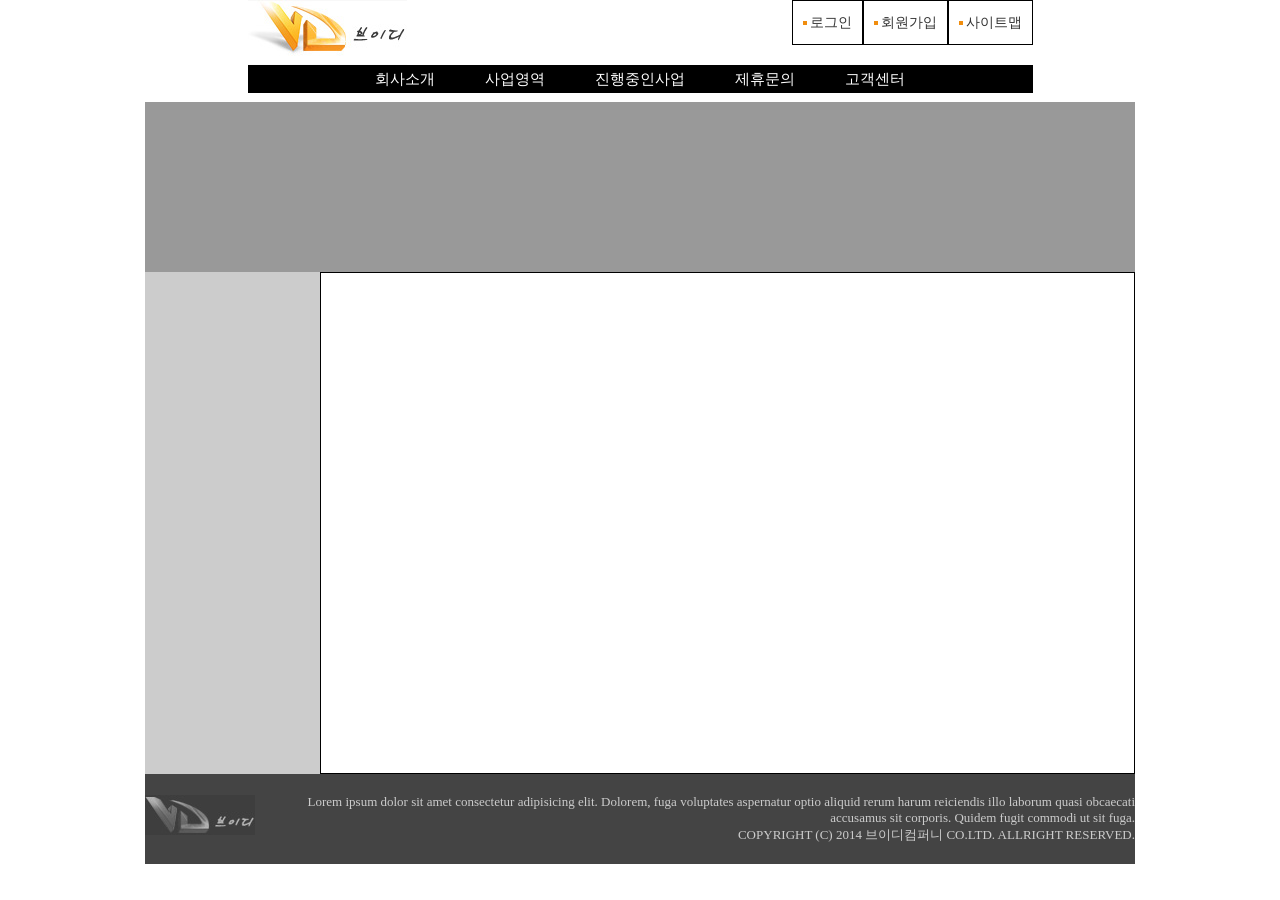
<file: sub.html>
<!DOCTYPE html>
<html lang="ko">
<head>
    <meta charset="UTF-8">
    <meta name="viewport" content="width=device-width, initial-scale=1.0">
    <title>연습</title>
    <link rel="stylesheet" href="css/vd.css">
</head>
<body>
    <div class="wrap">

        <div class="header">
            <div class="top">
                 <h1><a href="index.html"><img src="images/logo.jpg" alt="vd로고"></a></h1>
                <div class="top_menu">
                    <a href="#"><img src="images/bul_01.jpg" alt="">로그인</a>
                    <a href="#"><img src="images/bul_01.jpg" alt="">회원가입</a>
                    <a href="#"><img src="images/bul_01.jpg" alt="">사이트맵</a>

                </div>
            </div>

            <nav class="gnb">
                <ul>
                    <li><a href="sub.html">회사소개</a></li>
                    <li><a href="#">사업영역</a></li>
                    <li><a href="#">진행중인사업</a></li>
                    <li><a href="#">제휴문의</a></li>
                    <li><a href="#">고객센터</a></li>
                </ul>

            </nav>
            
        </div>


        <div class="visual_sub"></div>


        <div class="section_sub">
            <div class="aside"></div>
            <div class="content"></div>
        </div>
        

  
        <div class="footer">
            <h1><img src="images/logo_02.jpg" alt=""></h1>
            <div class="company_info">
            Lorem ipsum dolor sit amet consectetur adipisicing elit. Dolorem, fuga voluptates aspernatur optio aliquid rerum harum reiciendis illo laborum quasi obcaecati accusamus sit corporis. Quidem fugit commodi ut sit fuga. <br>COPYRIGHT (C) 2014 브이디컴퍼니 CO.LTD. ALLRIGHT RESERVED.

            </div>
        </div>

    </div>
    
</body>
</html>
</file>
<file: css/vd.css>
* {margin: 0; padding: 0;}
a {color: #333; text-decoration: none;}
li {list-style: none;}
body {font-family: 'pretendard';}


.wrap {width: 990px; margin: 0 auto;}

.header {width: 785px; height: 93px; margin: 0 auto 9px;}

.header .top {display: flex; justify-content: space-between;}

.header .top h1 {width: 200px; height: 60px;} 

.header .top .top_menu {width: 250px; height: 45px; display: flex; justify-content: end;}

.header .top .top_menu a {border: 1px solid #000; display: flex; align-items: center;
 padding: 0 10px; gap: 3px; font-size: 14px;}

.header .gnb {width: 785px; height: 28px; background: #000; margin-top: 5px;}

.header .gnb ul {display: flex ; justify-content: center; height: 100%;}

.header .gnb ul li {font-size: 15px;display: flex;}

.header  ul li a {color: #fff; padding: 0 25px; display: flex; align-items: center; }

.visual {width: 990px; height: 392px;  margin: 0 auto 32px;}

.section {width: 785px; height: 230px; margin: 0 auto 55px;}

.section .section_top { display: flex; justify-content: space-between; margin-bottom: 32px;}

.section .banner_box {width: 510px; height: 166px;}
.section .banner_box ul {display: flex; gap: 15px;}
.section .banner_box ul li {width: 113px;height: 161px}
.section .banner_box ul li.big_banner {width: 251px;height: 164px;}

.section .pop_box {width: 247px; height: 156px;}
.section .pop_box h2 {font-size: 16px; height: 29px; border-bottom: 1px solid #e6e6e6; line-height: 29px;}
.section .pop_box h2 span {color: #ff9555;}

.setion .pop_box .content {}

.setion .pop_box .content ol {}

.setion .pop_box .content ol li {line-height: 29px ; border-bottom: 1px solid #e6e6e6; font-size:14px ; text-indent: 22px; height: 29px;}
.setion .pop_box .content ol li a {color: #7d7d7c;display: block; font-weight: 500;}

.section .notice_box {width: 785px; height: 32px;  margin-top: 32px; display: flex;
 align-items: center;}

.section .notice_box h2 {width: 107px; font-size: 16px; height: 32px;display: flex;justify-content: center; align-items: center;}

.section .notice_box ul.content {flex-grow: 1; height: 32px; }

.section .notice_box ul.content li {font-size: 14px; height: 100%; }
      
.section .notice_box ul.content li a {display:block; height: 100%; display: flex; align-items: center;}

.section .notice_box .btn_more { width: 80px;text-align: center; font-size: 14px;
 height: 100%; display: flex; align-items: center; justify-content: center;}

.footer {width: 990px; height: 90px; 
display: flex;justify-content: space-around; align-items: center; background: #444;}
.footer .company_info {color: #ccc; font-size: 13px; text-align: right;}





.visual_sub {width: 990px;height: 170px;background: #999;}

.section_sub {display: flex;}
.section_sub .aside {width: 175px; background: #ccc;}
.section_sub .content {flex-grow: 1; border: 1px solid #000; height: 500px;}
</file>
